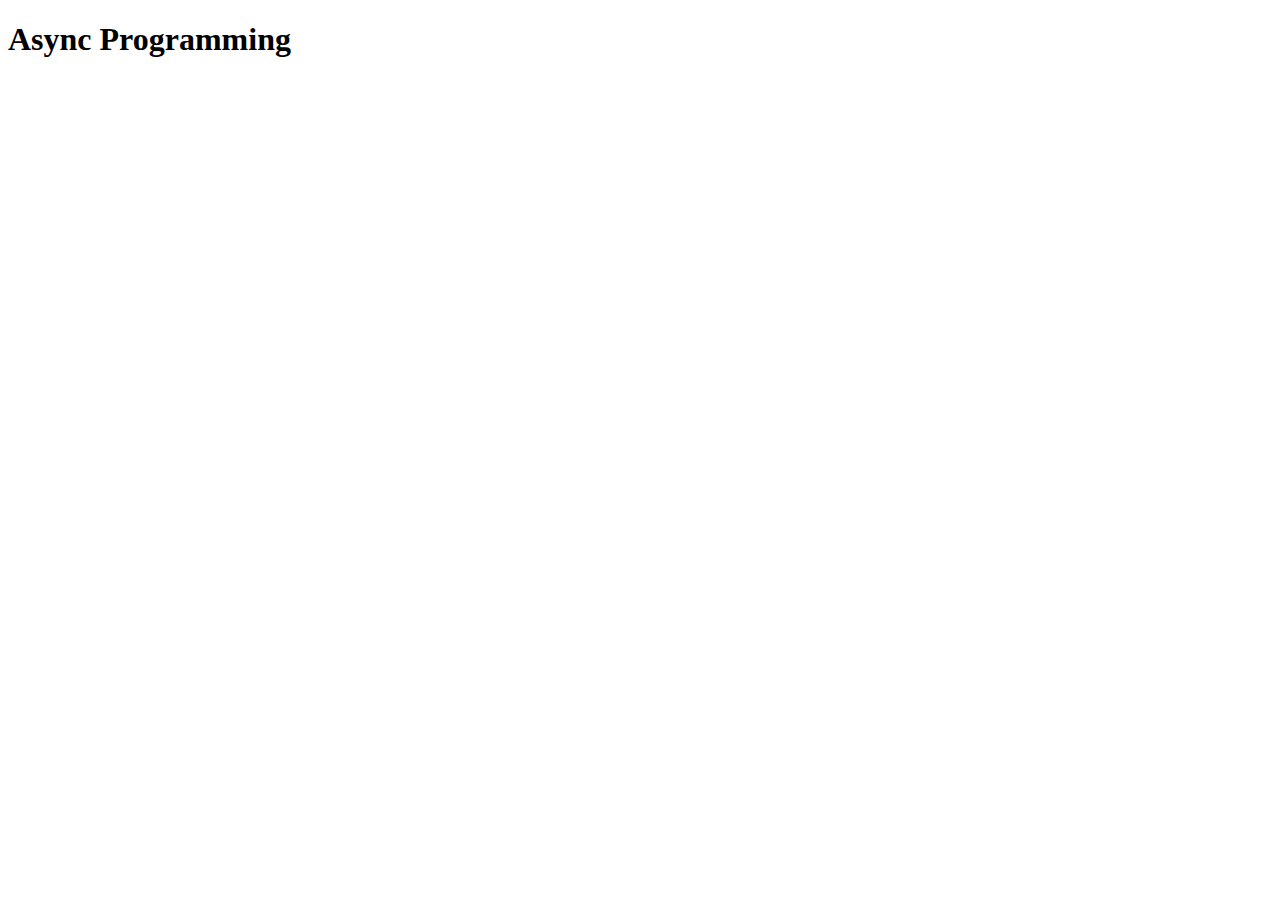
<file: Async/index.html>
<!DOCTYPE html>
<html lang="en">
<head>
    <meta charset="UTF-8">
    <meta name="viewport" content="width=device-width, initial-scale=1.0">
    <title>Document</title>
</head>
<body>
    <h1>Async Programming</h1>
    <script src="index.js"></script>
</body>
</html>
</file>
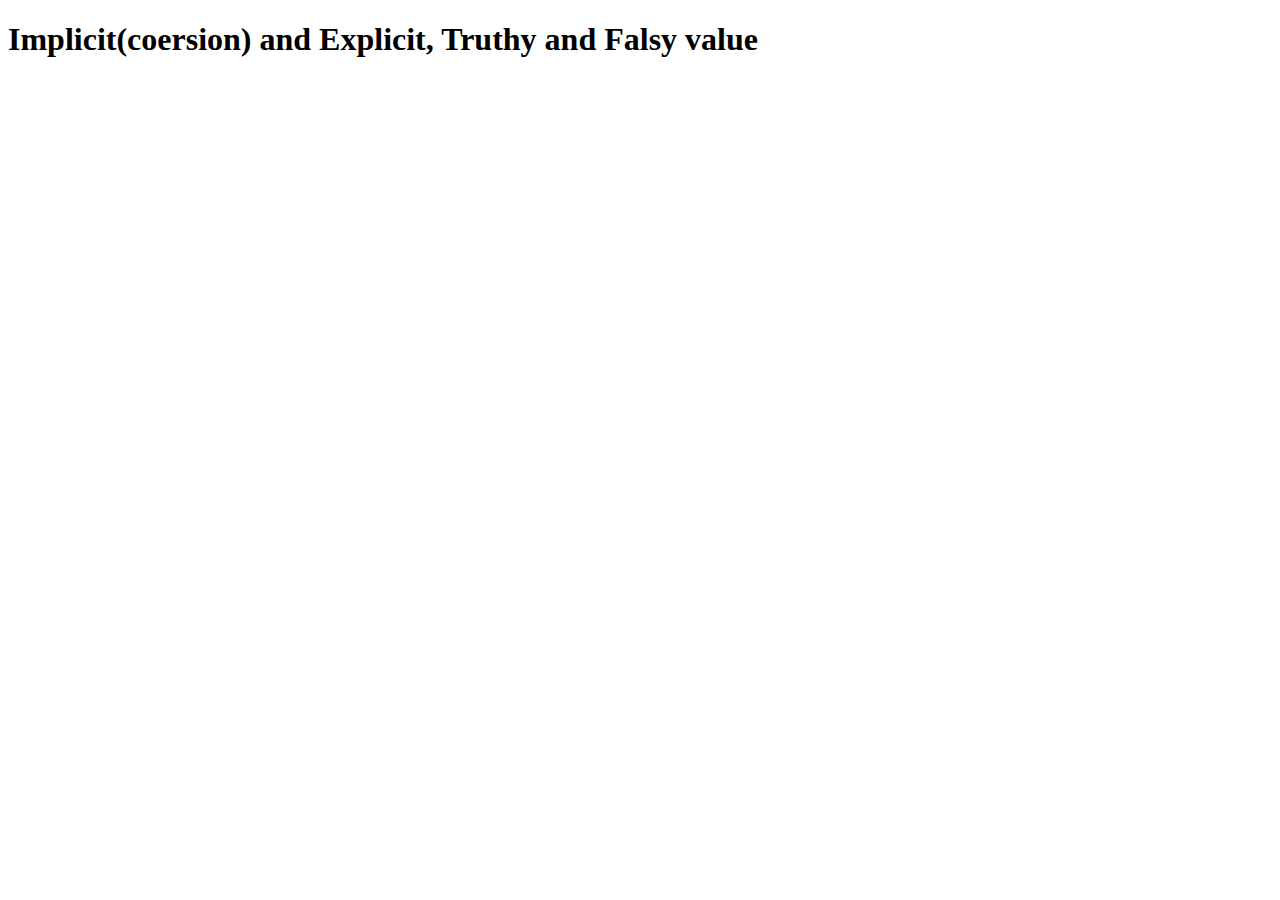
<file: Conversions/index.html>
<!DOCTYPE html>
<html lang="en">
<head>
    <meta charset="UTF-8">
    <meta name="viewport" content="width=device-width, initial-scale=1.0">
    <title>Document</title>
</head>
<body>
    <h1>Implicit(coersion) and Explicit, Truthy and Falsy value</h1>
    <script src="index.js"></script>
</body>
</html>
</file>
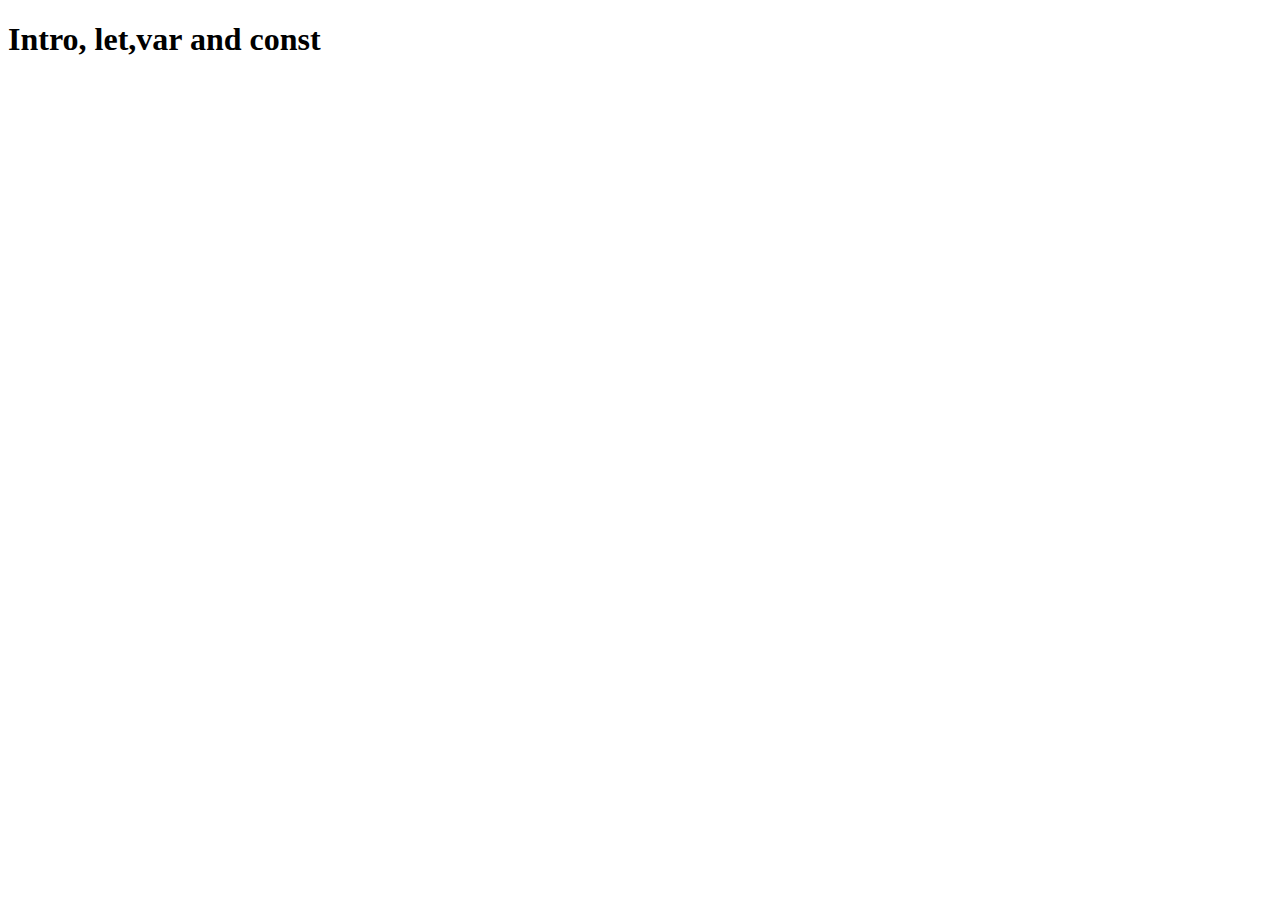
<file: Intro/index.html>
<!DOCTYPE html>
<html lang="en">
<head>
    <meta charset="UTF-8">
    <meta name="viewport" content="width=device-width, initial-scale=1.0">
    <title>Document</title>
</head>
<body>
    <h1>Intro, let,var and const</h1>
    <script src="index.js"></script>
</body>
</html>
</file>
